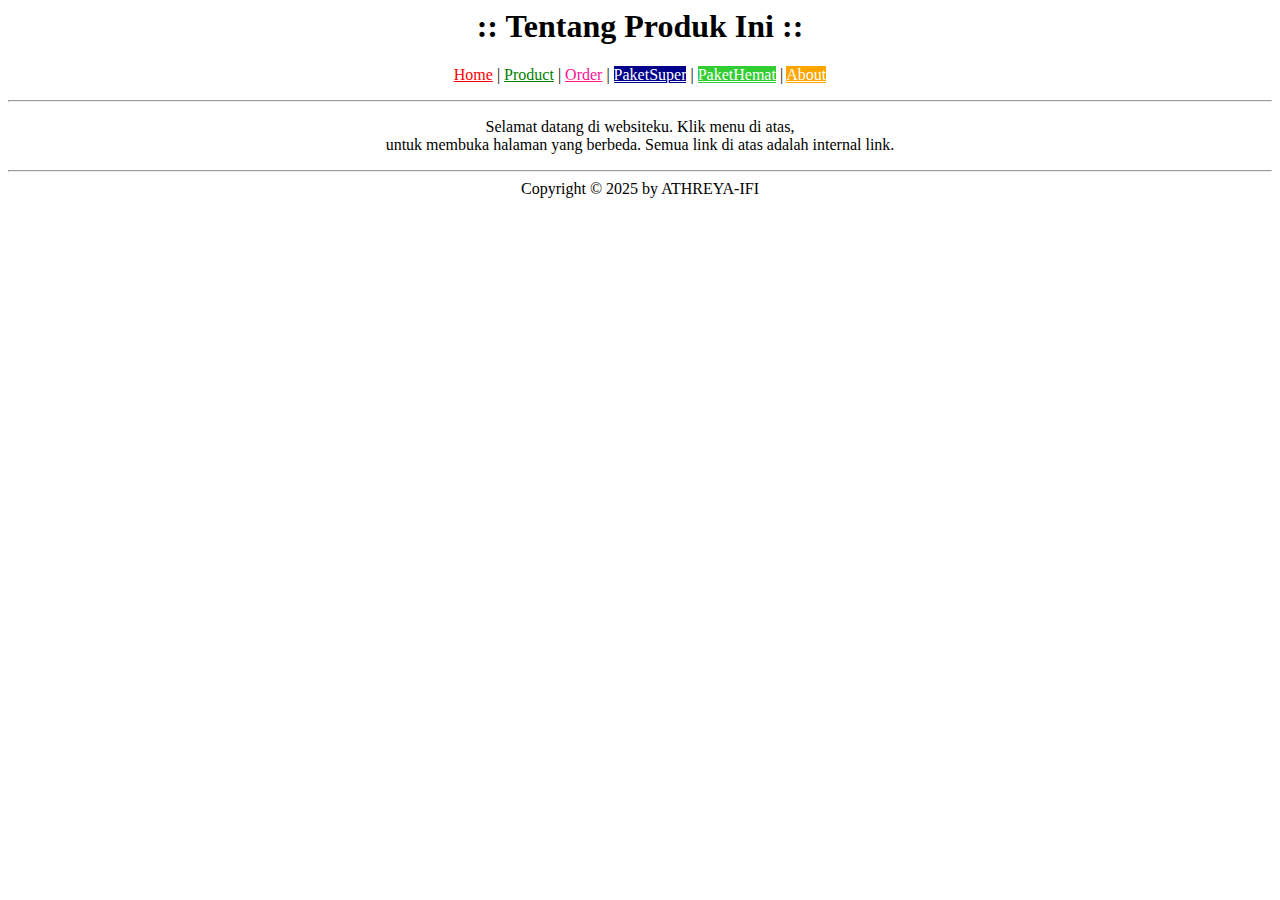
<file: about.html>
<html>
<head>
    <title>Link & Tabel</title>
</head>
<body>
    <center><h1>:: Tentang Produk Ini ::</h1>

    <p><center>
        <a href="index.html" style="color:red">Home</a> |
        <a href="product.html" style="color:green">Product</a> |
        <a href="order.html" style="color:deeppink">Order</a> |
        <a href="PaketSuper.html" style="color:white;background-color:darkblue;">PaketSuper</a> |
	<a href="PaketHemat.html" style="color:white;background-color:limegreen;">PaketHemat</a> |
	<a href="about.html" style="color:white;background-color:orange;">About</a></center>
    </p>

    <hr>

    <p>
        Selamat datang di websiteku. Klik menu di atas, <br>
        untuk membuka halaman yang berbeda. Semua link di atas adalah internal link.
    </p>

    <hr>

    <div>Copyright &copy; 2025 by ATHREYA-IFI</div>
</body>
</html>
</file>
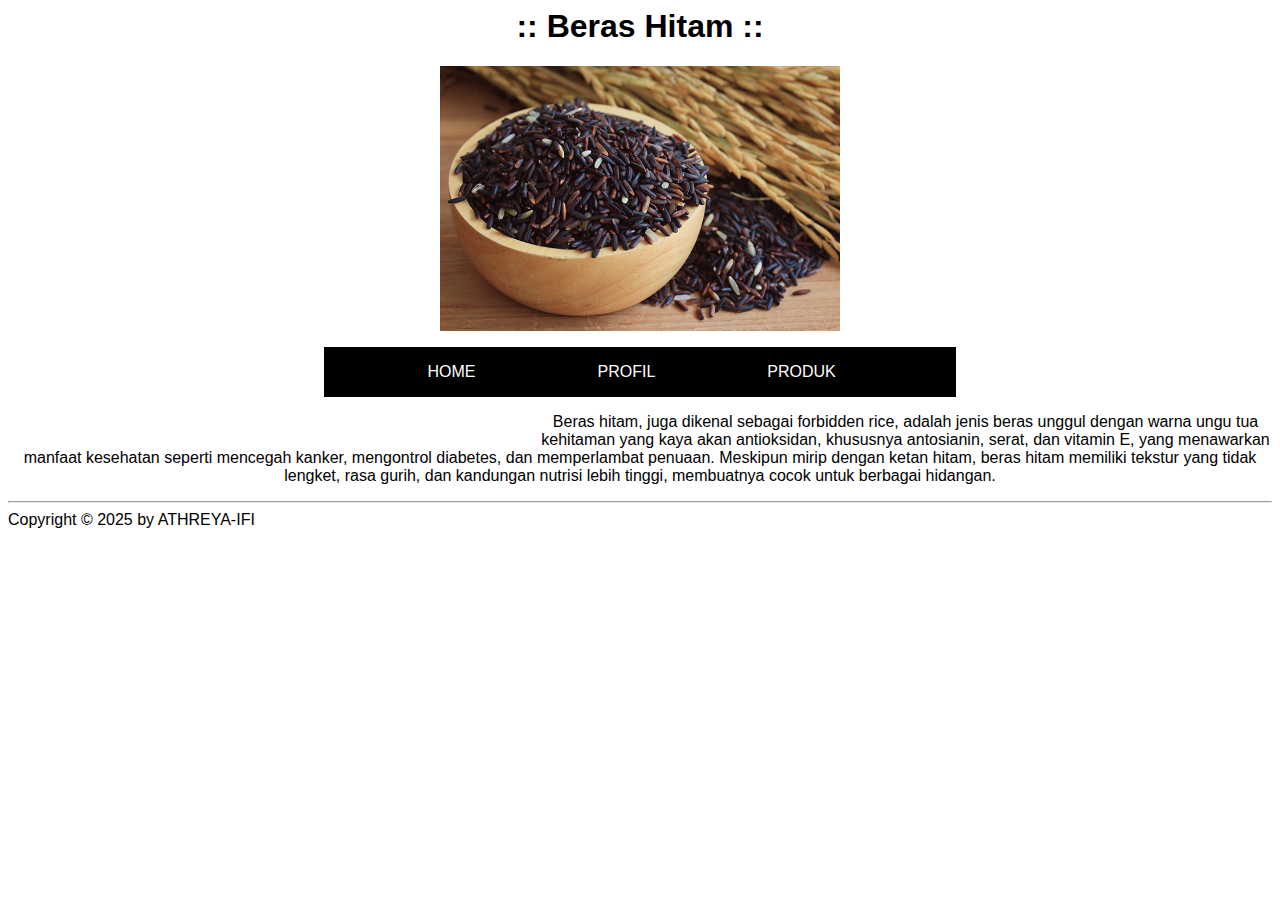
<file: berashitam.html>
<html>
<head>
    <title>Link & Tabel</title>
    <link rel="stylesheet" href="layoutt.css">
</head>
<body>
 
 <center><h1>:: Beras Hitam ::</h1>
  <center><img src="berashitam.jpg" width=400 ></center></center>
 

        
<nav>	
  <ul>
	<li><a href="index.html">Home</a></li>
    	<li><a href="profil.html">Profil</a></li>
	
  <li>
	<a href="#">Produk</a>
 <ul>

          <li><a href="berasputih.html">Beras Putih</a></li>
          <li><a href="berasmetah.html">Beras Merah</a></li>
          <li><a href="berashitaml">Beras Hitam</a></li>
    
   </ul>
 </li>
   
    <li><a href="kontak.html">Kontak Kami</a></li>
    </li>

	

</nav>
 	<center><p>
       Beras hitam, juga dikenal sebagai forbidden rice, adalah jenis beras unggul dengan warna ungu tua kehitaman yang kaya akan antioksidan, khususnya antosianin, serat, dan vitamin E, yang menawarkan manfaat kesehatan seperti mencegah kanker, mengontrol diabetes, dan memperlambat penuaan. Meskipun mirip dengan ketan hitam, beras hitam memiliki tekstur yang tidak lengket, rasa gurih, dan kandungan nutrisi lebih tinggi, membuatnya cocok untuk berbagai hidangan. 

    </p></center>

    <hr>

    <div>Copyright &copy; 2025 by ATHREYA-IFI</div>
</body>

</html>
</file>
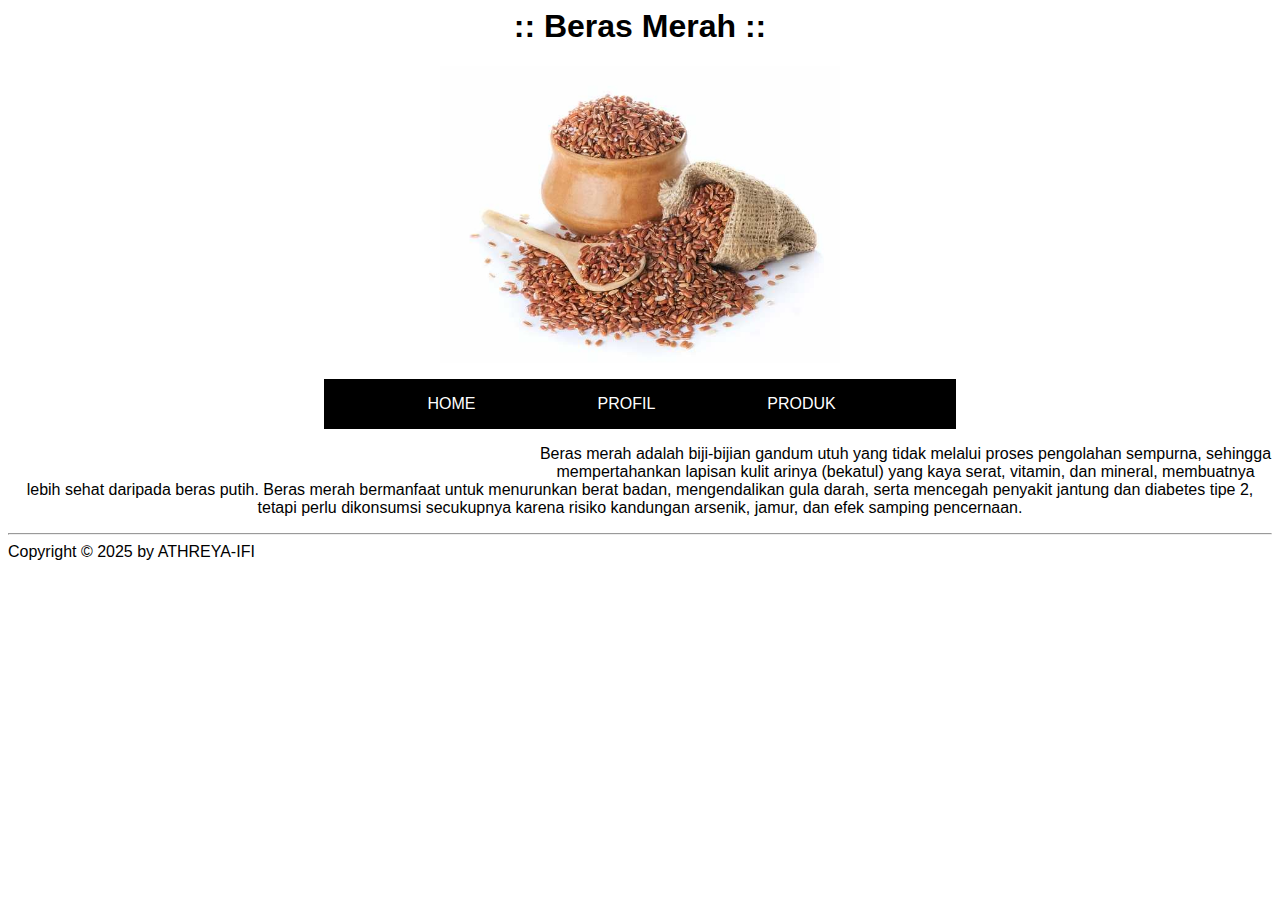
<file: berasmerah.html>
<html>
<head>
    <title>Link & Tabel</title>
    <link rel="stylesheet" href="layoutt.css">
</head>
<body>
 
 <center><h1>:: Beras Merah ::</h1>
  <center><img src="berasmerah.jpg" width=400 ></center></center>
 

        
<nav>	
  <ul>
	<li><a href="testes.html">Home</a></li>
    	<li><a href="profil.html">Profil</a></li>
	
  <li>
	<a href="#">Produk</a>
 <ul>

          <li><a href="berasputih.html">Beras Putih</a></li>
          <li><a href="berasmetah.html">Beras Merah</a></li>
          <li><a href="berashitam.html">Beras Hitam</a></li>
    
   </ul>
 </li>
       <li><a href="kontak.html">Kontak Kami</a></li>
    </li>

	

</nav>
 	<center><p>
       Beras merah adalah biji-bijian gandum utuh yang tidak melalui proses pengolahan sempurna, sehingga mempertahankan lapisan kulit arinya (bekatul) yang kaya serat, vitamin, dan mineral, membuatnya lebih sehat daripada beras putih. Beras merah bermanfaat untuk menurunkan berat badan, mengendalikan gula darah, serta mencegah penyakit jantung dan diabetes tipe 2, tetapi perlu dikonsumsi secukupnya karena risiko kandungan arsenik, jamur, dan efek samping pencernaan. 
    </p></center>

    <hr>

    <div>Copyright &copy; 2025 by ATHREYA-IFI</div>
</body>
</html>
</file>
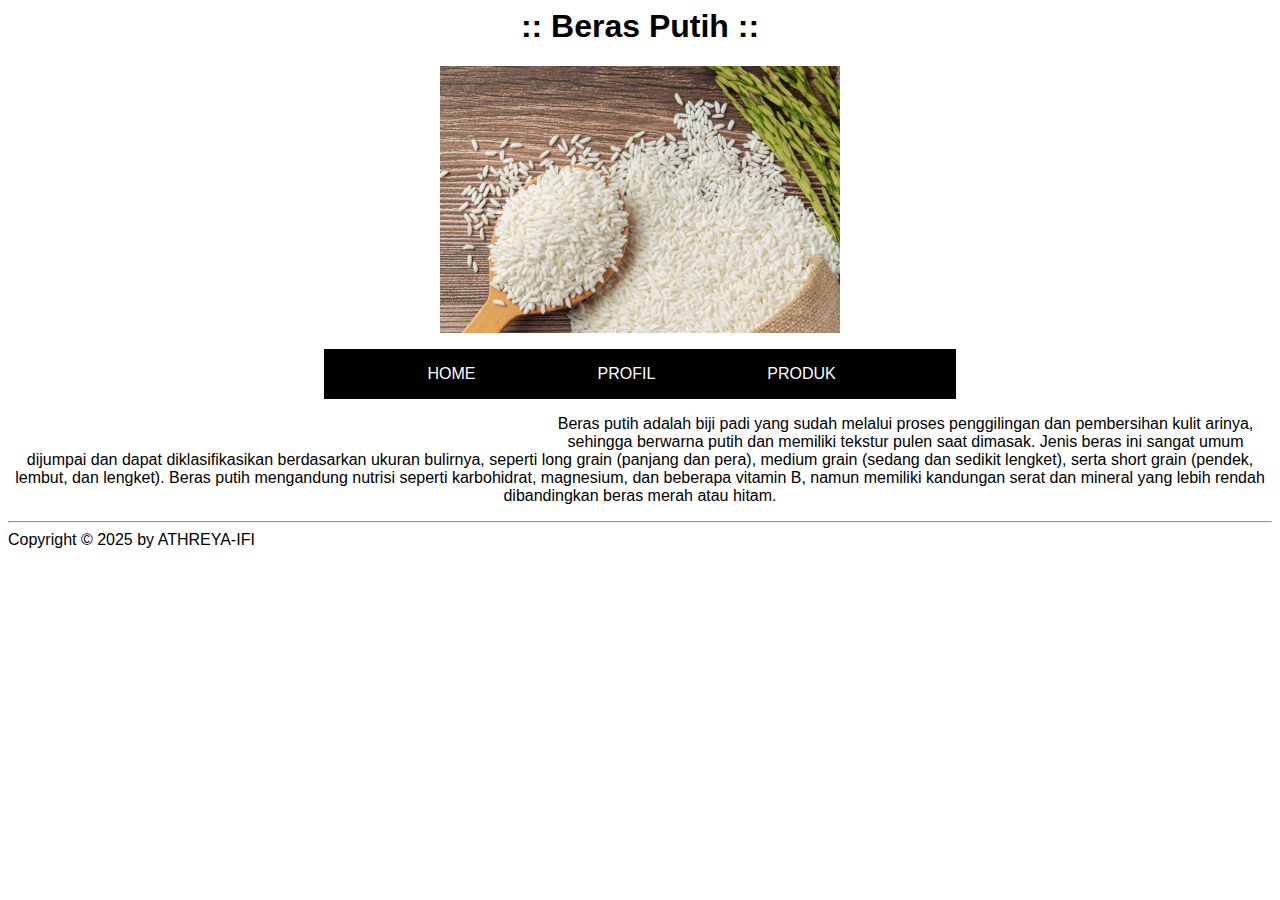
<file: berasputih.html>
<html>
<head>
    <title>Link & Tabel</title>
    <link rel="stylesheet" href="layoutt.css">
</head>
<body>
 
 <center><h1>:: Beras Putih ::</h1>
  <center><img src="berasputih.jpg" width=400 ></center></center>
 

        
<nav>	
  <ul>
	<li><a href="index.html">Home</a></li>
    	<li><a href="profil.html">Profil</a></li>
	
	
  <li>
	<a href="#">Produk</a>
 <ul>

          <li><a href="berasputih.html">Beras Putih</a></li>
          <li><a href="berasmerah.html">Beras Merah</a></li>
          <li><a href="berashitam.html">Beras Hitam</a></li>
    
   </ul>
 </li>
       <li><a href="kontak.html">Kontak Kami</a></li>
    </li>

	

</nav>
 	<center><p>
        Beras putih adalah biji padi yang sudah melalui proses penggilingan dan pembersihan kulit arinya, sehingga berwarna putih dan memiliki tekstur pulen saat dimasak. Jenis beras ini sangat umum dijumpai dan dapat diklasifikasikan berdasarkan ukuran bulirnya, seperti long grain (panjang dan pera), medium grain (sedang dan sedikit lengket), serta short grain (pendek, lembut, dan lengket). Beras putih mengandung nutrisi seperti karbohidrat, magnesium, dan beberapa vitamin B, namun memiliki kandungan serat dan mineral yang lebih rendah dibandingkan beras merah atau hitam. 
    </p></center>

    <hr>

    <div>Copyright &copy; 2025 by ATHREYA-IFI</div>
</body>

</html>
</file>
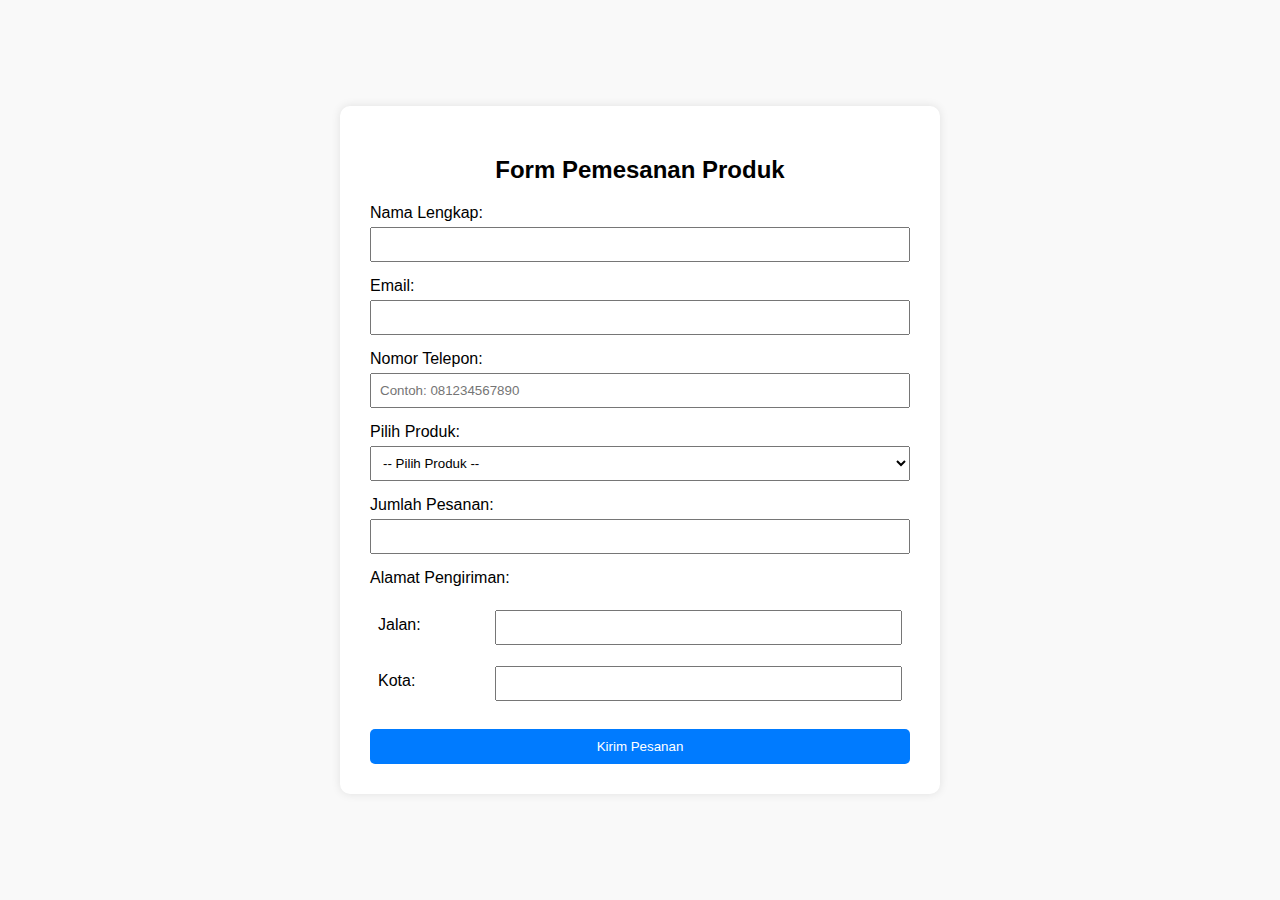
<file: order.html>
<!DOCTYPE html>
<html lang="id">
<head>
  <meta charset="UTF-8">
  <title>Form Pemesanan</title>
  <style>
    * {
      box-sizing: border-box;
    }
    body {
      margin: 0;
      padding: 0;
      font-family: Arial, sans-serif;
      height: 100vh;
      display: flex;
      justify-content: center;
      align-items: center;
      background-color: #f9f9f9;
    }
    .form-container {
      background-color: #fff;
      padding: 30px;
      border-radius: 10px;
      box-shadow: 0 0 10px rgba(0,0,0,0.1);
      width: 100%;
      max-width: 600px;
    }
    h2 {
      text-align: center;
      margin-bottom: 20px;
    }
    label {
      display: block;
      margin-top: 15px;
    }
    input, select {
      width: 100%;
      padding: 8px;
      margin-top: 5px;
    }
    table {
      width: 100%;
      margin-top: 10px;
      border-collapse: collapse;
    }
    td {
      padding: 8px;
    }
    button {
      margin-top: 20px;
      padding: 10px 20px;
      width: 100%;
      background-color: #007bff;
      color: white;
      border: none;
      border-radius: 5px;
      cursor: pointer;
    }
    button:hover {
      background-color: #0056b3;
    }
  </style>
</head>
<body>
  <div class="form-container">
    <h2>Form Pemesanan Produk</h2>
    <form action="/submit-pemesanan" method="POST">
      <label for="nama">Nama Lengkap:</label>
      <input type="text" id="nama" name="nama" required>

      <label for="email">Email:</label>
      <input type="email" id="email" name="email" required>

      <label for="telepon">Nomor Telepon:</label>
      <input type="tel" id="telepon" name="telepon" placeholder="Contoh: 081234567890" required>

      <label for="produk">Pilih Produk:</label>
      <select id="produk" name="produk" required>
        <option value="">-- Pilih Produk --</option>
        <option value="Beras Putih">Beras Putih</option>
        <option value="Beras Merah">Beras Merah</option>
        <option value="Beras Hitam">Beras Hitam</option>
      </select>

      <label for="jumlah">Jumlah Pesanan:</label>
      <input type="number" id="jumlah" name="jumlah" min="1" required>

      <label>Alamat Pengiriman:</label>
      <table>
        <tr>
          <td>Jalan:</td>
          <td><input type="text" name="jalan" required></td>
        </tr>
        <tr>
          <td>Kota:</td>
          <td><input type="text" name="kota" required></td>
        </tr>
      </table>

      <button type="submit">Kirim Pesanan</button>
    </form>
  </div>
</body>
</html>
</file>
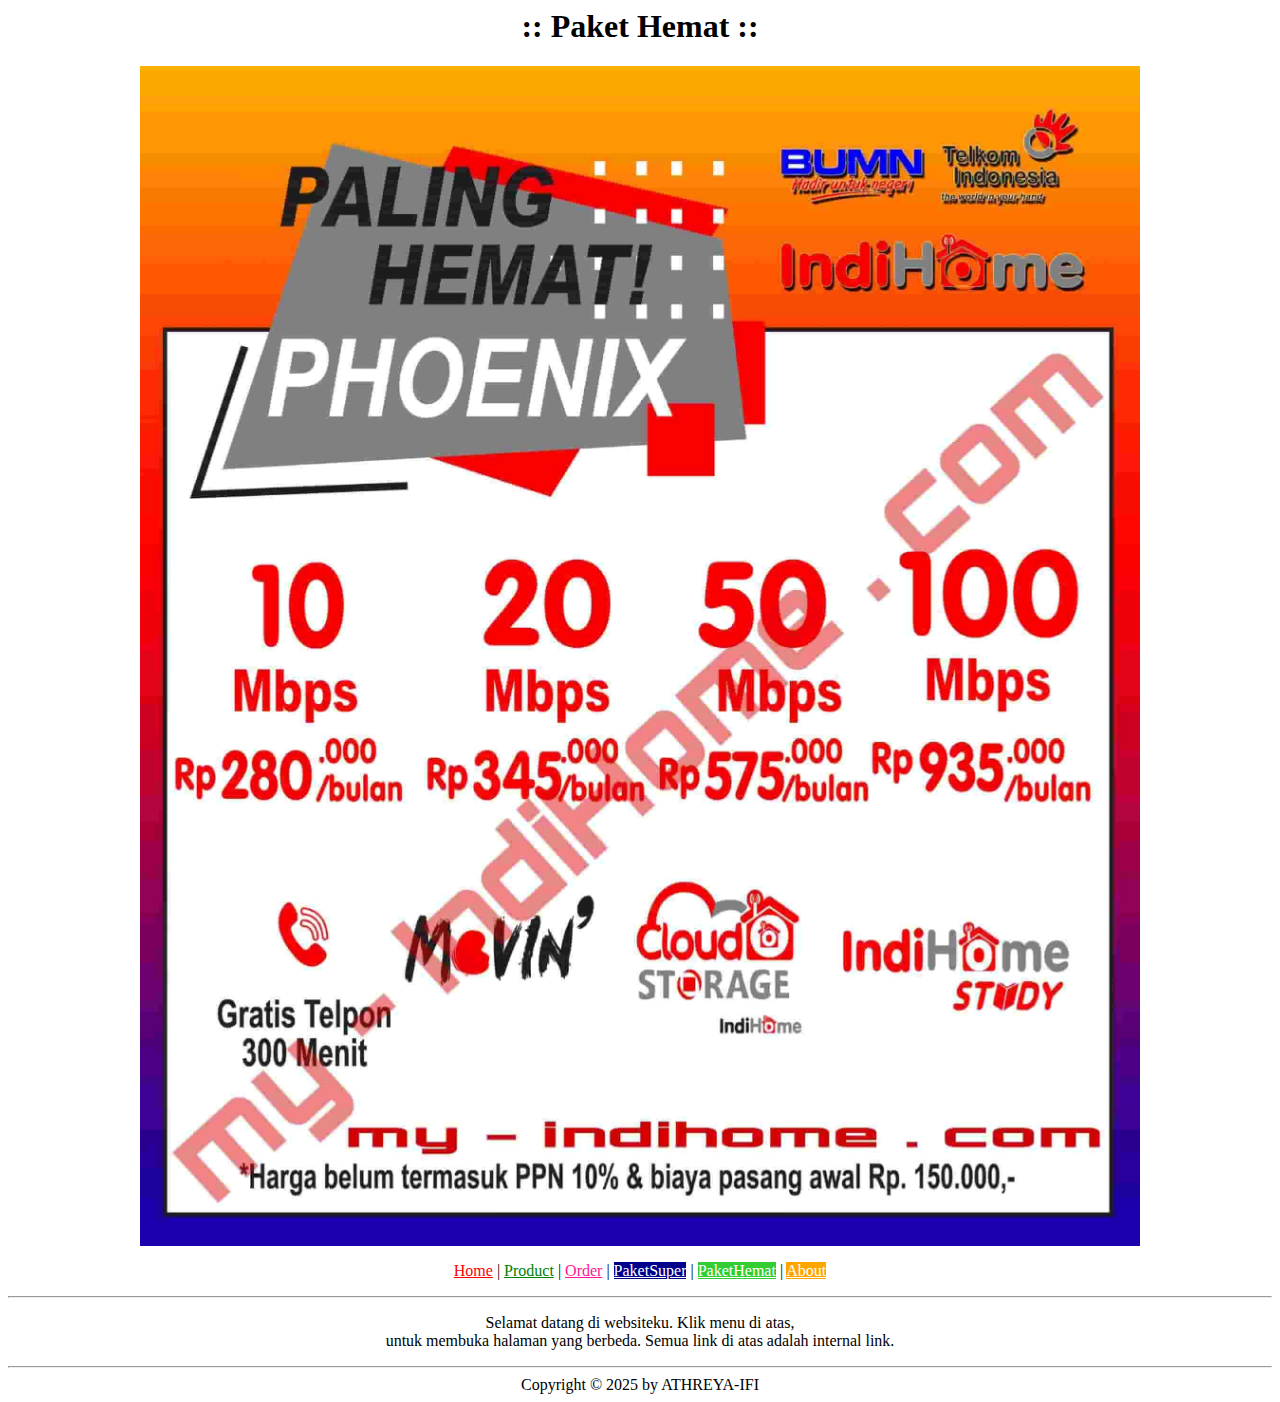
<file: PaketHemat.html>
<html>
<head>
    <title>Link & Tabel</title>
</head>
<body>
    <center><h1>:: Paket Hemat ::</h1>
<center><img src="foto4.jpg" width=1000 ></center>
    
    <p><center>
        <a href="index.html" style="color:red">Home</a> |
        <a href="product.html" style="color:green">Product</a> |
        <a href="order.html" style="color:deeppink">Order</a> |
        <a href="PaketSuper.html" style="color:white;background-color:darkblue;">PaketSuper</a> |
	<a href="PaketHemat.html" style="color:white;background-color:limegreen;">PaketHemat</a> |
	<a href="about.html" style="color:white;background-color:orange;">About</a></center>
    </p>

    <hr>

    <p>
        Selamat datang di websiteku. Klik menu di atas, <br>
        untuk membuka halaman yang berbeda. Semua link di atas adalah internal link.
    </p>

    <hr>

    <div>Copyright &copy; 2025 by ATHREYA-IFI</div>
</body>
</html>
</file>
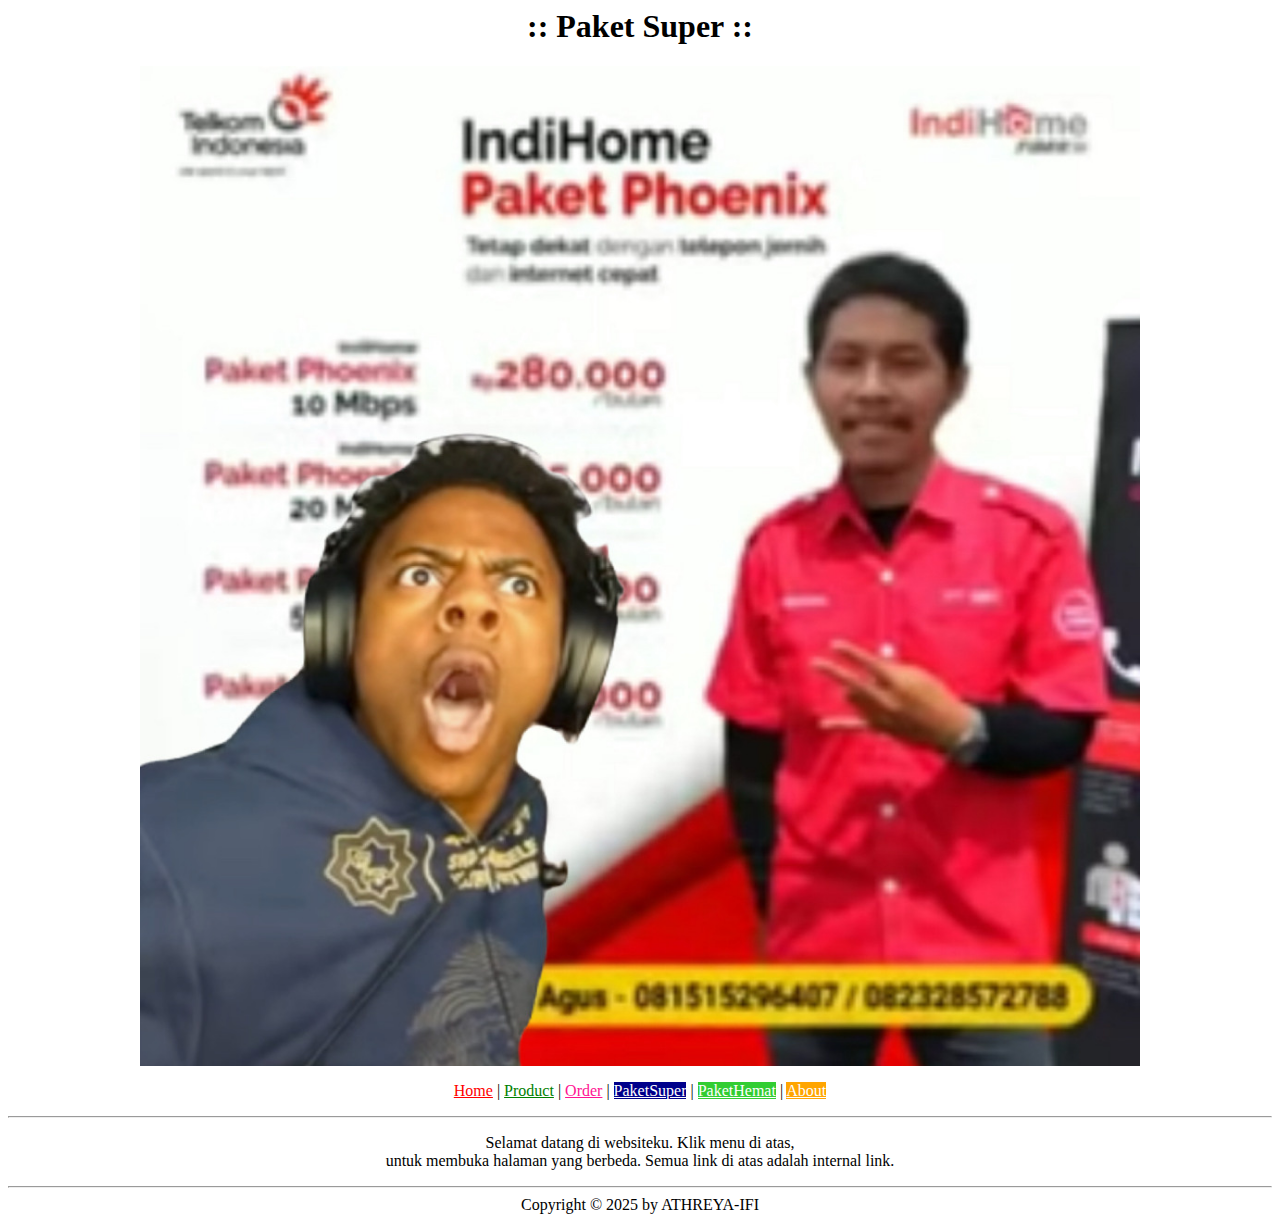
<file: PaketSuper.html>
<html>
<head>
    <title>Link & Tabel</title>
</head>
<body>
    <center><h1>:: Paket Super ::</h1>
<center><img src="foto2.jpg" width=1000 ></center>

    <p><center>
        <a href="index.html" style="color:red">Home</a> |
        <a href="product.html" style="color:green">Product</a> |
        <a href="order.html" style="color:deeppink">Order</a> |
        <a href="PaketSuper.html" style="color:white;background-color:darkblue;">PaketSuper</a> |
	<a href="PaketHemat.html" style="color:white;background-color:limegreen;">PaketHemat</a> |
	<a href="about.html" style="color:white;background-color:orange;">About</a></center>
    </p>

    <hr>

    <p>
        Selamat datang di websiteku. Klik menu di atas, <br>
        untuk membuka halaman yang berbeda. Semua link di atas adalah internal link.
    </p>

    <hr>

    <div>Copyright &copy; 2025 by ATHREYA-IFI</div>
</body>
</html>
</file>
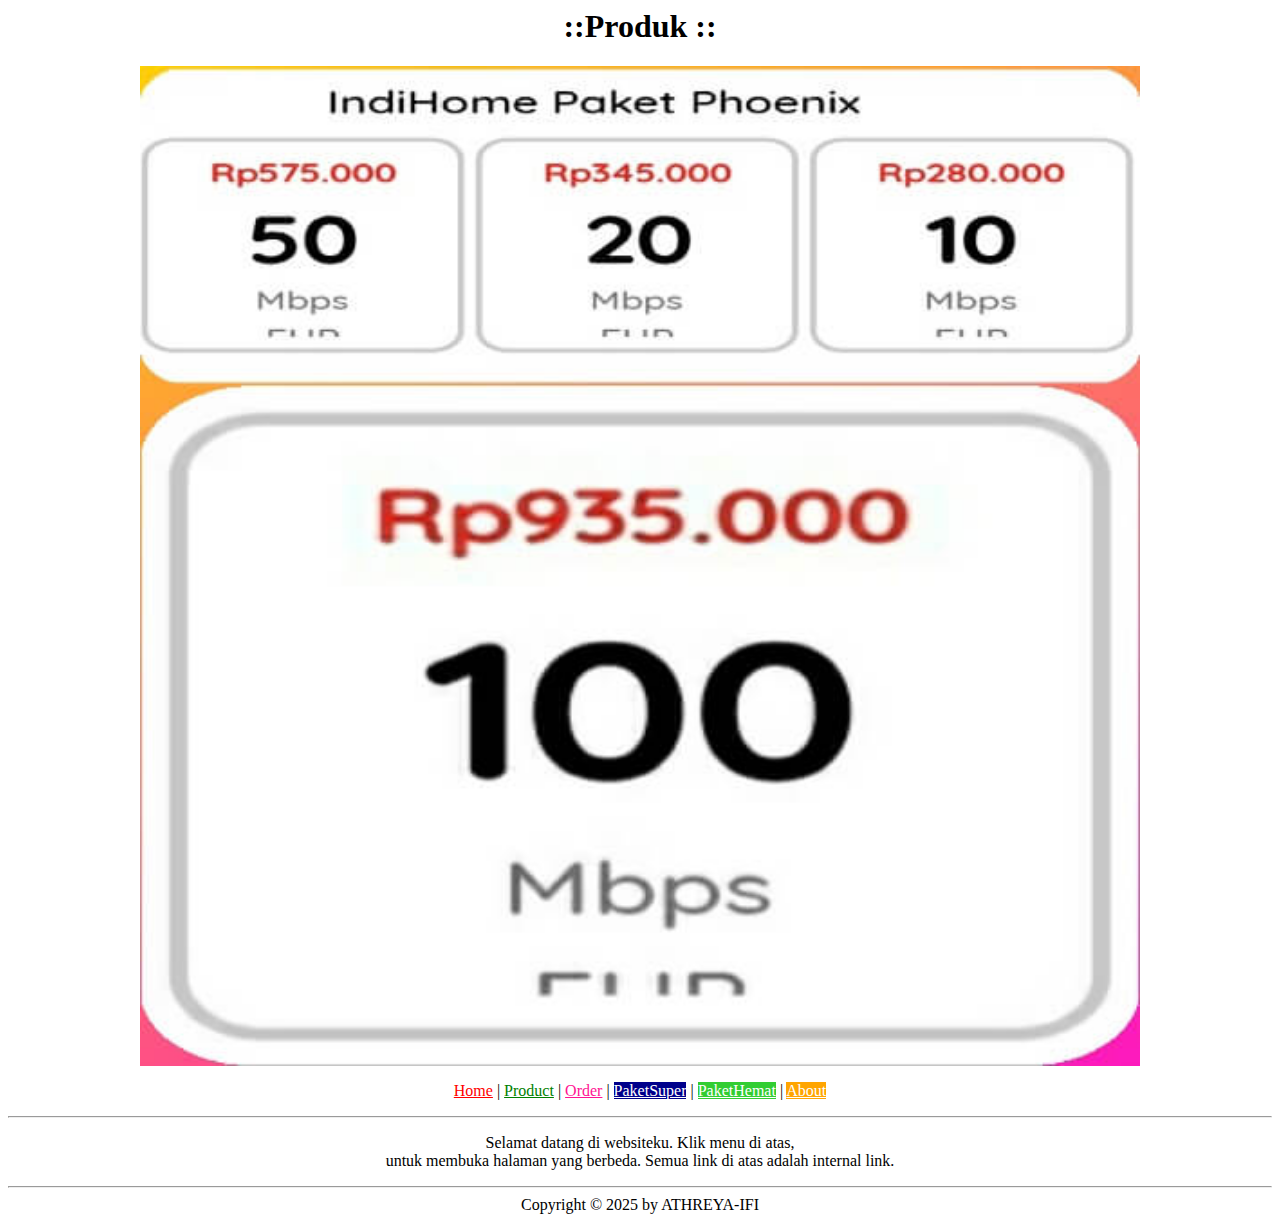
<file: product.html>
<html>
<head>
    <title>Link & Tabel</title>
</head>
<body>
    <center><h1>::Produk ::</h1>
<center><img src="foto3.jpg" width=1000 ></center>
    
    <p><center>
        <a href="index.html" style="color:red">Home</a> |
        <a href="product.html" style="color:green">Product</a> |
        <a href="order.html" style="color:deeppink">Order</a> |
        <a href="PaketSuper.html" style="color:white;background-color:darkblue;">PaketSuper</a> |
	<a href="PaketHemat.html" style="color:white;background-color:limegreen;">PaketHemat</a> |
	<a href="about.html" style="color:white;background-color:orange;">About</a></center>
    </p>

    <hr>

    <p>
        Selamat datang di websiteku. Klik menu di atas, <br>
        untuk membuka halaman yang berbeda. Semua link di atas adalah internal link.
    </p>

    <hr>

    <div>Copyright &copy; 2025 by ATHREYA-IFI</div>
</body>
</html>
</file>
<file: layoutt.css>
head {
            box-sizing: border-box;
            }
  /* ini Style headernya */
        header {
            background-image: url("banner.jpg");
	   
            background-repeat:no-repeat;
            background-position: center;
            background-size: cover;
            padding: 150x;
               }
        body {
            font-family: Arial, Helvetica, sans-serif;
 
        }
 nav {
	background-color:#000000; 
	height:50px; 
	line-height:50px; 
	position:relative;
	width:50%;
	margin:auto;
	margin-top:5px;
}

nav ul {
	list-style:none;
}
nav ul li a {
	float:left; 
	width:175px; 
	display:block; 
	text-align:center; 
	color:#FFF; 
	text-decoration:none; 
	text-transform:uppercase;
}

nav ul li a:hover {
	background-color:#666; 
	display:block;
}

nav ul li:hover ul {
	display:block;
}
nav ul ul {
	display:none; 
	list-style:none; 
	position:absolute; 
	background-color:#900;
	left:300px; 
	top:50px; 
	width:190px;
}

nav ul ul li a {
	float:none; 
	display:block; 
	padding-left:30px; 
	text-align:left; 
	width:160px;
}

nav ul ul li a:hover {
	color:#990;
}
       
        
        nav a
        {
            color: white;
        }
 
        article {
            float: left;
            padding: 50px;
            width:100%;
            background-color: #f1f1f1;
            height: 600px;
            /* hanya untuk contoh saja */
        }
 
        /* Clear floats after the columns */
        section:after {
            content: "";
            display: table;
            clear: both;
        }
 
        /* Style the footer */
        footer {
            background-color: green;
            padding: 5px;
            text-align: center;
            color: white;
        }
 
        /* Responsive layout - buat 2 kolom/kotak */
        @media (max-width: 600px) {
 
            nav,
            article {
                width: 100%;
                height: auto;
            }
        }
</file>
